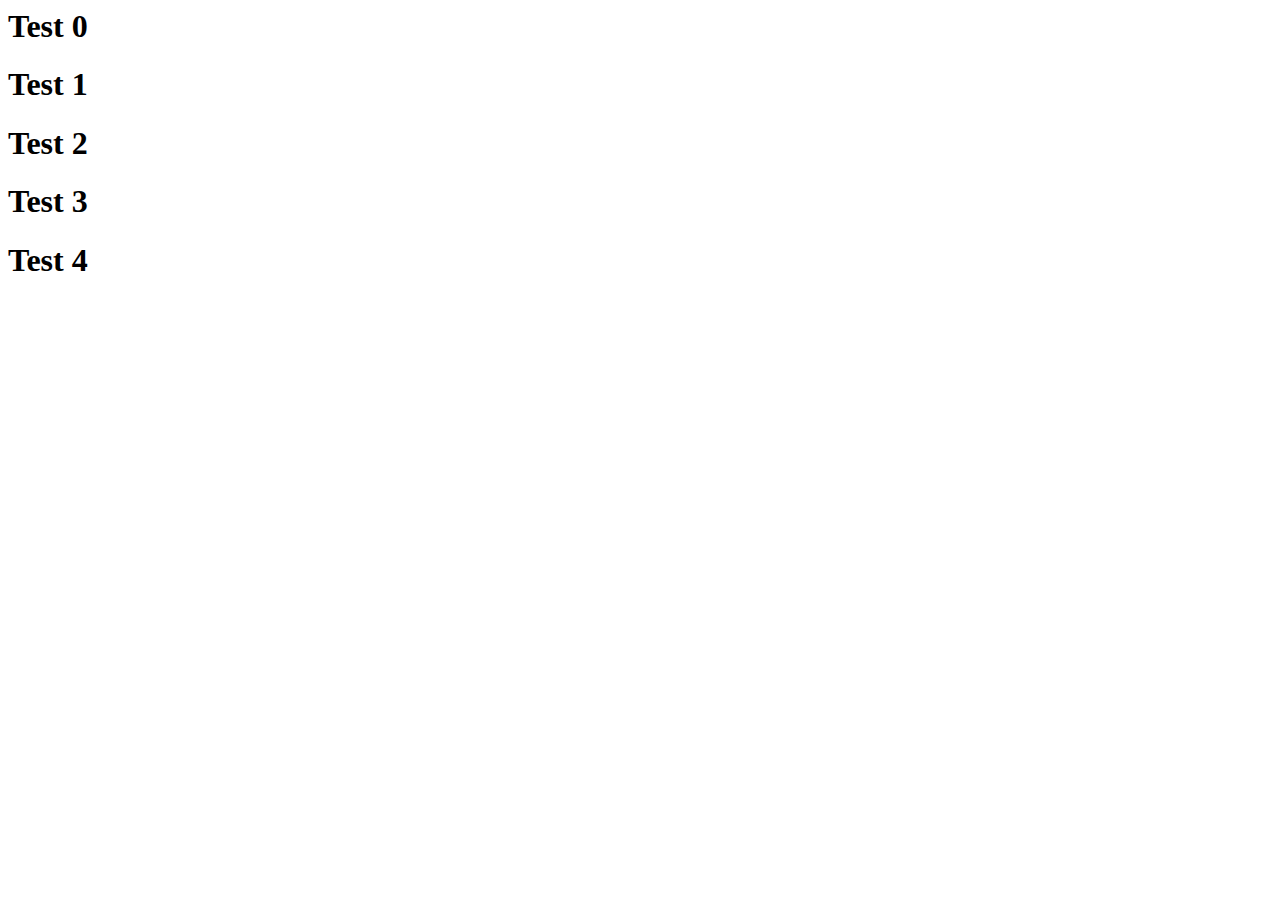
<file: easycodinglib/append_remove.html>
<html>

<body>

    <div id="result"></div>

    <script>
        const result = document.getElementById("result");

        for (let i = 0; i < 5; i++) {
            const element = document.createElement("h1")
            //const element = document.createElement("p")
            result.appendChild(element);
            result.childNodes[i].innerHTML = "Test" + ' ' + i;
        }

        // 생성한 모든 차일드노드를 지울때 사용
        // while (result.firstChild) {
        //     result.removeChild(result.lastChild);
        // }

    </script>
</body>

</html>
</file>
